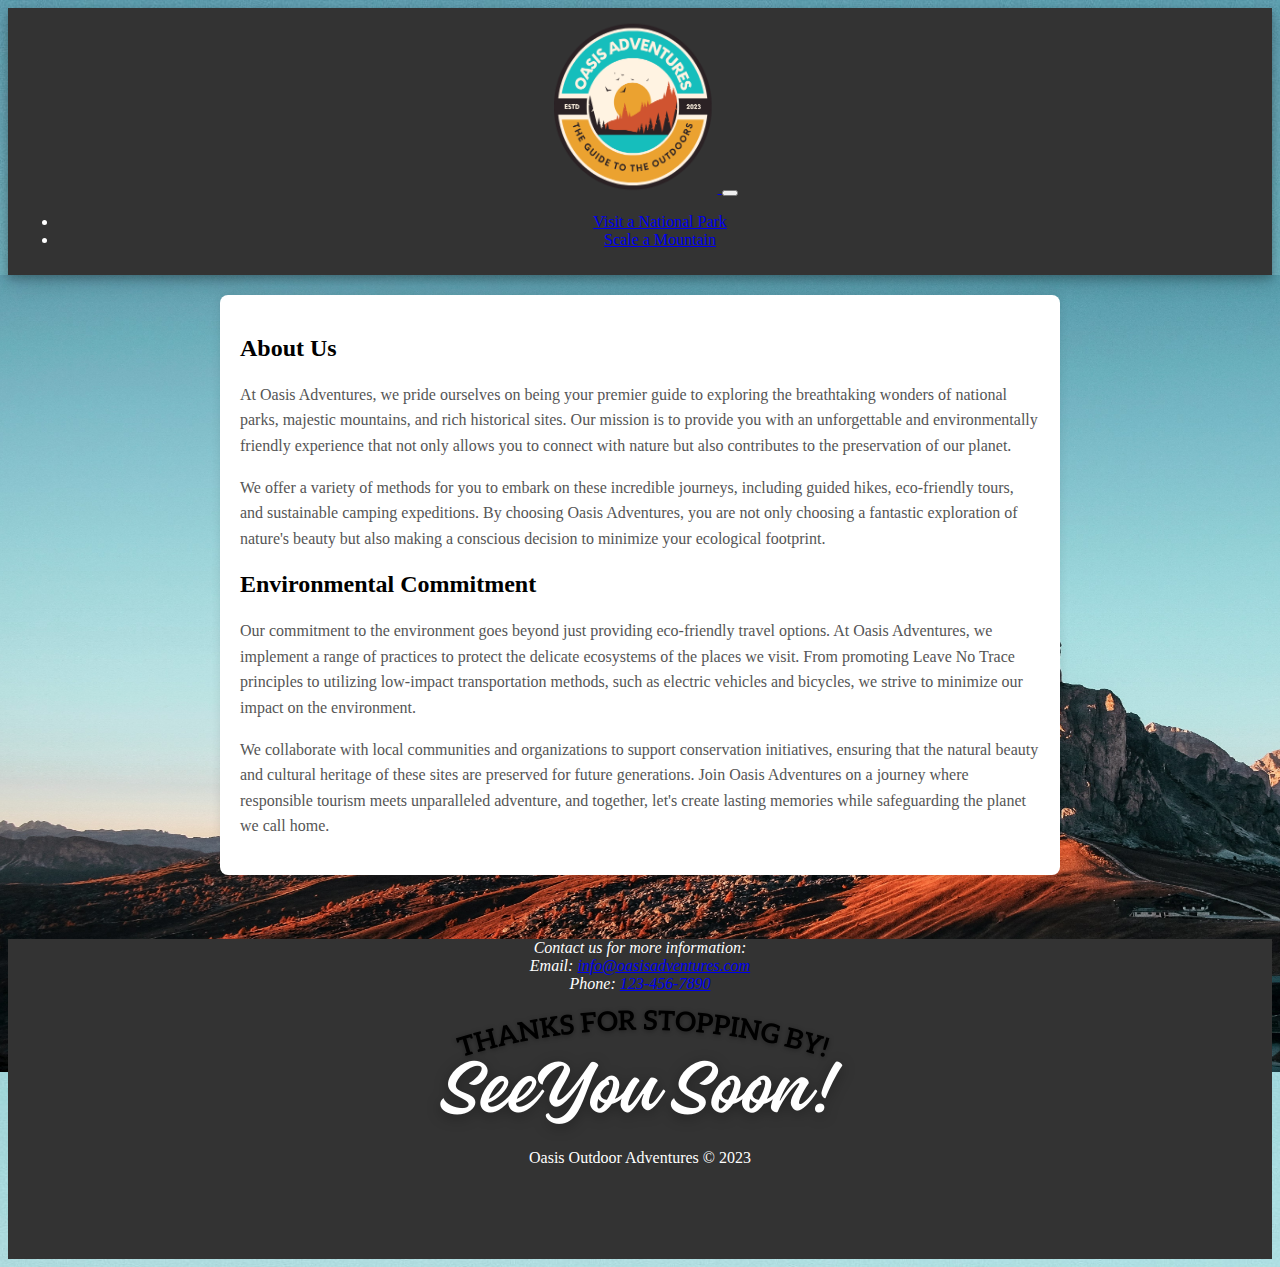
<file: Homepage/index.html>
<!doctype html>
<html lang="en">

<head>
    <meta charset="utf-8">
    <meta name="viewport" content="width=device-width, initial-scale=1">
    <title>Oasis Outdoor Adventures</title>
    <link href="https://cdn.jsdelivr.net/npm/bootstrap@5.3.2/dist/css/bootstrap.min.css" rel="stylesheet"
        integrity="sha384-T3c6CoIi6uLrA9TneNEoa7RxnatzjcDSCmG1MXxSR1GAsXEV/Dwwykc2MPK8M2HN" crossorigin="anonymous">
    <link href="css/index.css" rel="stylesheet">
</head>

<body>
    <header role="banner">
        <nav class="navbar navbar-expand-lg bg-body-tertiary">
            <div class="container-fluid">
                <a class="navbar-brand" href="index.html">
                    <img src="images/oasisAdventureLogo.png" alt="Logo" width="175px" height="175px">
                </a>
                <button class="navbar-toggler" type="button" data-bs-toggle="collapse"
                    data-bs-target="#navbarSupportedContent" aria-controls="navbarSupportedContent"
                    aria-expanded="false" aria-label="Toggle navigation">
                    <span class="navbar-toggler-icon"></span>
                </button>
                <div class="collapse navbar-collapse" id="navbarSupportedContent">
                    <ul class="navbar-nav me-auto mb-2 mb-lg-0">
                        <li class="nav-item">
                            <a class="nav-link" href="../NationalParks/searchMethods.html">Visit a National Park</a>
                        </li>
                        <li class="nav-item">
                            <a class="nav-link" href="../MountainsInfo/mountainsInfo.html">Scale a Mountain</a>
                        </li>
                    </ul>
                </div>
            </div>
        </nav>
    </header>


    <div class="container-fluid" id="backgroundImage"><img src="images/indexBg.jpg" width="1927" height="796.50"> </div>


    <section>
        <h2>About Us</h2>
        <p>At Oasis Adventures, we pride ourselves on being your premier guide to exploring the breathtaking wonders of
            national parks, majestic mountains, and rich historical sites. Our mission is to provide you with an
            unforgettable and environmentally friendly experience that not only allows you to connect with nature but
            also contributes to the preservation of our planet.</p>
        <p>We offer a variety of methods for you to embark on these incredible journeys, including guided hikes,
            eco-friendly tours, and sustainable camping expeditions. By choosing Oasis Adventures, you are not only
            choosing a fantastic exploration of nature's beauty but also making a conscious decision to minimize your
            ecological footprint.</p>
        <h2>Environmental Commitment</h2>
        <p>Our commitment to the environment goes beyond just providing eco-friendly travel options. At Oasis
            Adventures, we implement a range of practices to protect the delicate ecosystems of the places we visit.
            From promoting Leave No Trace principles to utilizing low-impact transportation methods, such as electric
            vehicles and bicycles, we strive to minimize our impact on the environment.</p>
        <p>We collaborate with local communities and organizations to support conservation initiatives, ensuring that
            the natural beauty and cultural heritage of these sites are preserved for future generations. Join Oasis
            Adventures on a journey where responsible tourism meets unparalleled adventure, and together, let's create
            lasting memories while safeguarding the planet we call home.</p>
    </section>



    <hr style="border: 1pt black"><br><br>


    <div class="container-fluid center" id="footerBanner">
        <footer id="footerStyle">
            <address style="text-align: center;">
                Contact us for more information:<br>
                Email: <a href="mailto:info@oasisadventures.com">info@oasisadventures.com</a><br>
                Phone: <a href="tel:+1234567890">123-456-7890</a>
            </address>
            <img src="images/thankYou.png"><br>
            Oasis Outdoor Adventures © 2023
        </footer>
    </div>

    <script src="https://cdn.jsdelivr.net/npm/bootstrap@5.3.2/dist/js/bootstrap.bundle.min.js"
        integrity="sha384-C6RzsynM9kWDrMNeT87bh95OGNyZPhcTNXj1NW7RuBCsyN/o0jlpcV8Qyq46cDfL"
        crossorigin="anonymous"></script>
    <script src=""></script>
</body>

</html>
</file>
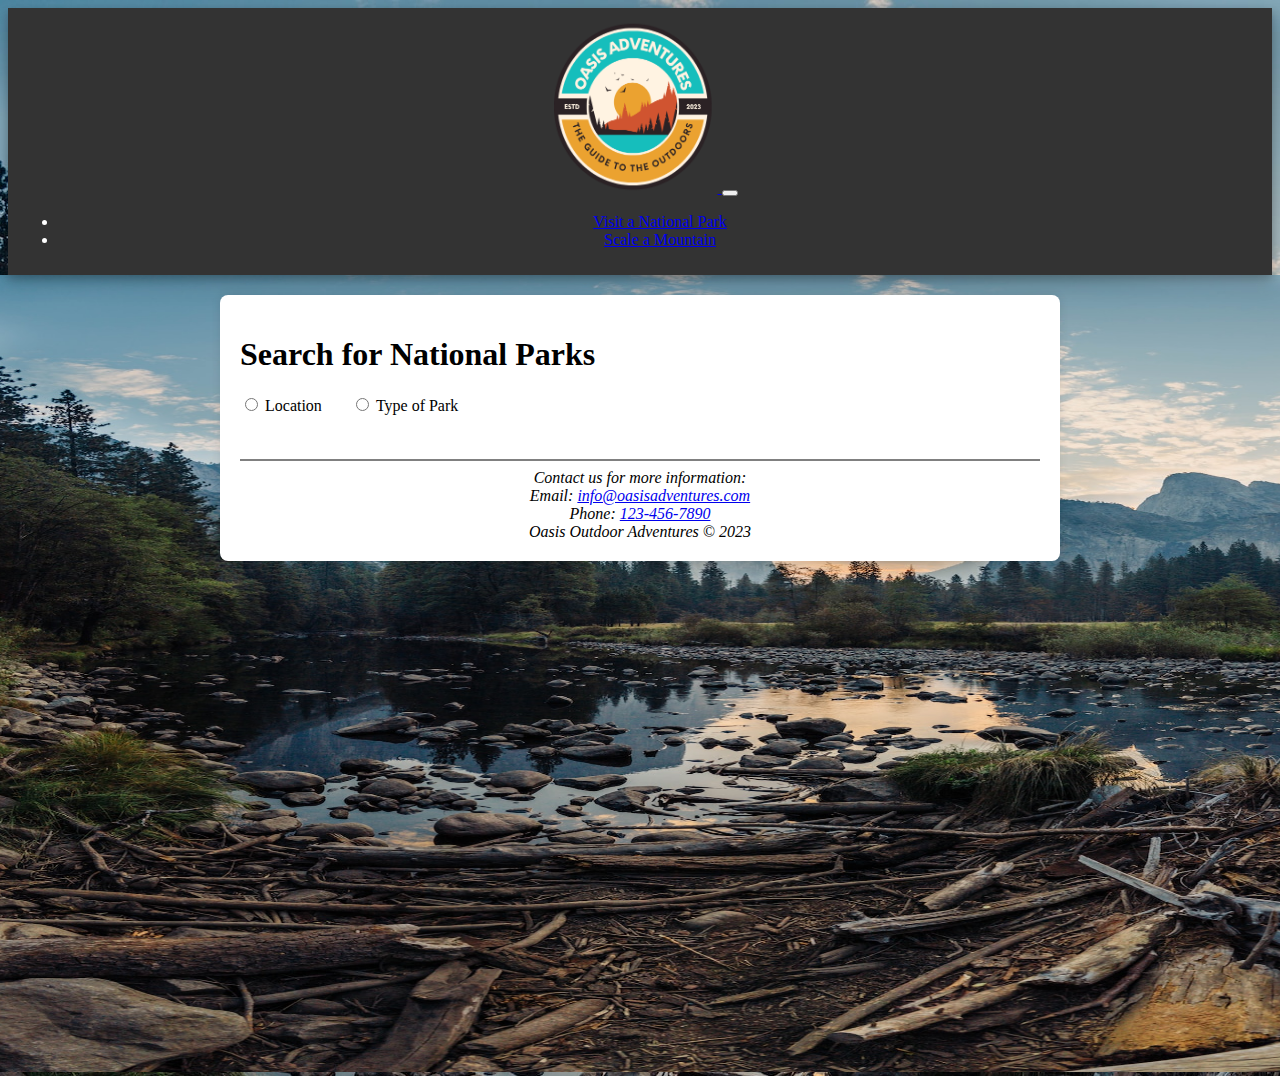
<file: NationalParks/searchMethods.html>
<!doctype html>
<html lang="en">

<head>
    <meta charset="utf-8">
    <meta name="viewport" content="width=device-width, initial-scale=1">
    <title>Oasis Outdoor Adventures</title>
    <link href="https://cdn.jsdelivr.net/npm/bootstrap@5.3.2/dist/css/bootstrap.min.css" rel="stylesheet"
        integrity="sha384-T3c6CoIi6uLrA9TneNEoa7RxnatzjcDSCmG1MXxSR1GAsXEV/Dwwykc2MPK8M2HN" crossorigin="anonymous">
    <link href="css/nationalParks.css" rel="stylesheet">
</head>

<body>
    <header role="banner">
        <nav class="navbar navbar-expand-lg bg-body-tertiary">
            <div class="container-fluid">
                <a class="navbar-brand" href="/Homepage/index.html">
                    <img src="/Homepage/images/oasisAdventureLogo.png" alt="Logo" width="175px" height="175px">
                </a>
                <button class="navbar-toggler" type="button" data-bs-toggle="collapse"
                    data-bs-target="#navbarSupportedContent" aria-controls="navbarSupportedContent"
                    aria-expanded="false" aria-label="Toggle navigation">
                    <span class="navbar-toggler-icon"></span>
                </button>
                <div class="collapse navbar-collapse" id="navbarSupportedContent">
                    <ul class="navbar-nav me-auto mb-2 mb-lg-0">
                        <li class="nav-item">
                            <a class="nav-link active" href="../NationalParks/searchMethods.html">Visit a National
                                Park</a>
                        </li>
                        <li class="nav-item">
                            <a class="nav-link" href="../MountainsInfo/mountainsInfo.html">Scale a Mountain</a>
                        </li>
                    </ul>
                </div>
            </div>
        </nav>
    </header>


    <div class="container-fluid" id="backgroundImage"><img src="images/natParkBg.jpg" width="1927" height="796.50">
    </div>


    <section>
        <h1 style="color: rgb(0, 0, 0);">Search for National Parks</h1>

        <input type="radio" name="searchMethod" id="locationRadioBtn" value="location"> Location
        <input type="radio" name="searchMethod" id="parkTypeRadioBtn" value="parkType"
            style="margin-left: 30px;">&nbsp;Type of Park<br><br>

        <select id="locationDropdown" style="display: none;">
            <option id="defaultLocationOption" value="" selected>Select a state</option>
        </select>
        <select id="parkTypeDropdown" style="display: none;">
            <option id="defaultTypeOption" value="" selected>Select a type of park</option>
        </select><br>

        <div id="parkContainer" class="accordion accordion-flush"></div>

        <hr style="border: 1pt solid">

        <footer id="footerStyle2">
            <address style="text-align: center;">
                Contact us for more information:<br>
                Email: <a href="mailto:info@oasisadventures.com">info@oasisadventures.com</a><br>
                Phone: <a href="tel:+1234567890">123-456-7890</a><br>
                Oasis Outdoor Adventures © 2023
            </address>
        </footer>

    </section>

    <script src="https://cdn.jsdelivr.net/npm/bootstrap@5.3.2/dist/js/bootstrap.bundle.min.js"
        integrity="sha384-C6RzsynM9kWDrMNeT87bh95OGNyZPhcTNXj1NW7RuBCsyN/o0jlpcV8Qyq46cDfL"
        crossorigin="anonymous"></script>

    <script src="scripts/searchMethods.js"></script>
    <script src="scripts/nationalParkData.js"></script>
    <script src="scripts/locationData.js"></script>
    <script src="scripts/parkTypeData.js"></script>

</body>

</html>
</file>
<file: Homepage/css/index.css>
body {
    font-family: Algerian;
    background-image: url("../images/indexBg.jpg");
    
}

#backgroundImage {
    position: absolute;
    translate: -1%;
    z-index: -1;
}


h1 {
    color: #333;
}

p {
    line-height: 1.6;
    color: #555;
}

header {
    background-color: #333;
    color: #fff;
    text-align: center;
    padding: 10px;
    box-shadow: 0 4px 8px 0 rgba(0, 0, 0, 0.2), 0 6px 20px 0 rgba(0, 0, 0, 0.19);
    text-align: center;
}

section {
    max-width: 800px;
    margin: 20px auto;
    padding: 20px;
    background-color: #fff;
    box-shadow: 0 0 10px rgba(0, 0, 0, 0.1);
    border-radius: 8px;
}


#footerStyle {
    color: white;
}

#footerBanner {
    background-color: #333;
    height: 20em;
    box-shadow: 0 -4px -8px 0 rgba(0, 0, 0, 0.2), 0 -6px -20px 0 rgba(0, 0, 0, 0.19);
    text-align: center;
}
</file>
<file: NationalParks/css/nationalParks.css>
body {
    font-family: Algerian;
    background-image: url("/NationalParks/images/natParkBg.jpg");
    
}

#backgroundImage {
    position: absolute;
    translate: -1%;
    z-index: -1;
}


h1 {
    color: #333;
}

p {
    line-height: 1.6;
    color: #555;
}

header {
    background-color: #333;
    color: #fff;
    text-align: center;
    padding: 10px;
    box-shadow: 0 4px 8px 0 rgba(0, 0, 0, 0.2), 0 6px 20px 0 rgba(0, 0, 0, 0.19);
    text-align: center;
}

section {
    max-width: 800px;
    margin: 20px auto;
    padding: 20px;
    background-color: #fff;
    box-shadow: 0 0 10px rgba(0, 0, 0, 0.1);
    border-radius: 8px;
}

#footerStyle {
    color: white;
}

#footerStyle2 {
    color: rgb(0, 0, 0);
}

#footerBanner {
    background-color: #333;
    height: 50em;
    box-shadow: 0 -4px -8px 0 rgba(0, 0, 0, 0.2), 0 -6px -20px 0 rgba(0, 0, 0, 0.19);
    text-align: center;
}
</file>
